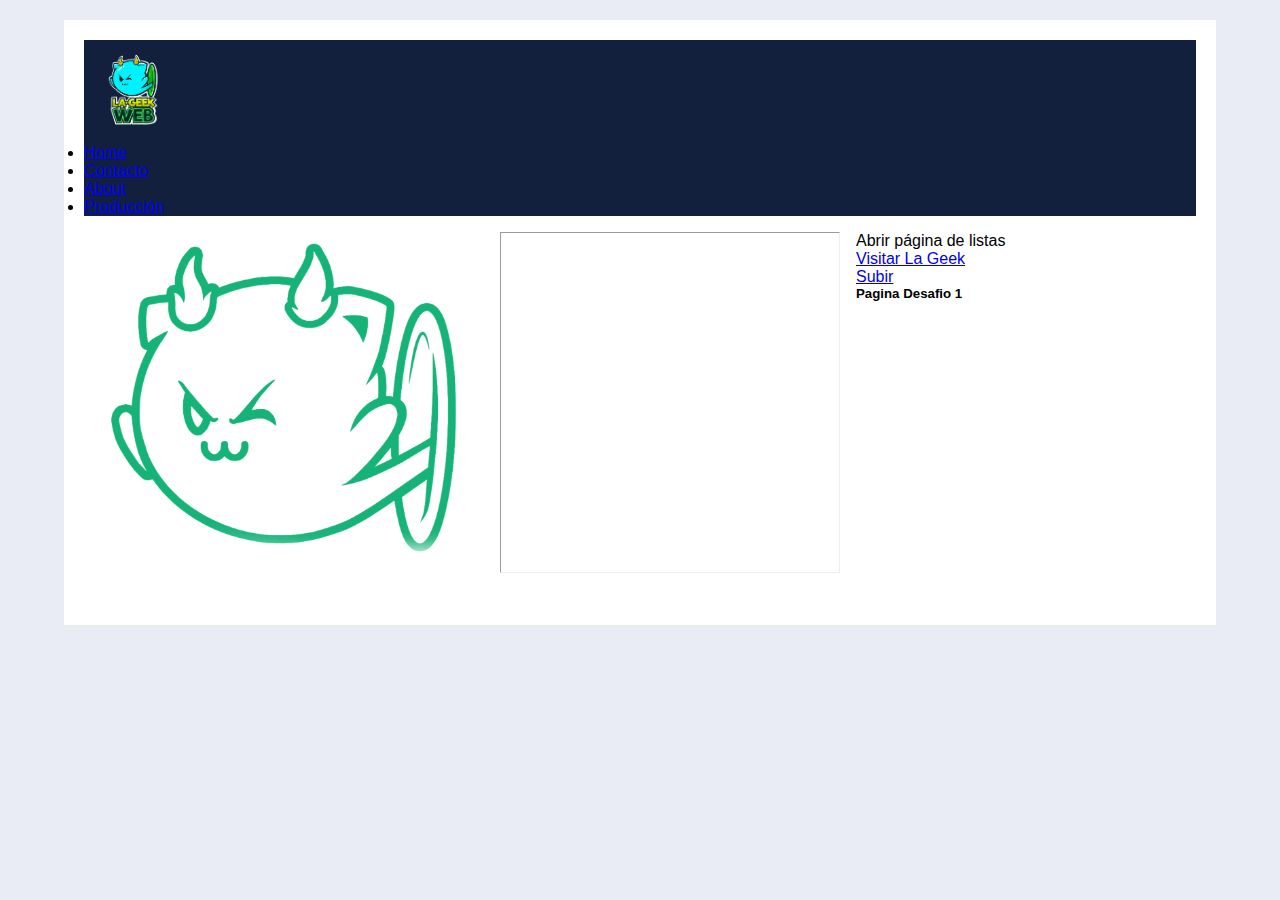
<file: torneos.html>
<!DOCTYPE html>
<html lang="en">
<head>
    <meta charset="UTF-8">
    <meta http-equiv="X-UA-Compatible" content="IE=edge">
    <meta name="viewport" content="width=device-width, initial-scale=1.0">
   <!-- ETIQUETAS SEO -->
   <meta name="description" content="Sitio de la geek, proudcción de torneos presencial y  online">
   <meta name="keyword" content="Geek, torneos online, competencia, narraccion, caster profesional, host">
	
	<!-- CSS BOOTSTRAP -->
	<link href="https://cdn.jsdelivr.net/npm/bootstrap@5.1.3/dist/css/bootstrap.min.css" rel="stylesheet" integrity="sha384-1BmE4kWBq78iYhFldvKuhfTAU6auU8tT94WrHftjDbrCEXSU1oBoqyl2QvZ6jIW3" crossorigin="anonymous">
	

<!-- CSS ANIMACIONES -->
	<link rel="stylesheet" href="https://cdnjs.cloudflare.com/ajax/libs/animate.css/4.1.1/animate.min.css">
    

	<!-- CSS NUESTRO -->
	<link rel="stylesheet" href="css/estilos.css">
    <title>Home</title>
</head>
<body>
	<div class="contenedor">
  
		<header class="header ani caja6 wow animate__animated animate__backInDown">
          
			<main>
				<section>
					
					<ul class="nav justify-content-center">
						<a class="navbar-brand" href="#">
							<img src="./imagenes/Logo_LGW.png" alt="" width="100px" height="100px">
						  </a>
						<li class="navbar-brand">
							<a class="nav-link active" href="index.html">Home</a>
						</li>
						<li class="navbar-brand">
							<a class="nav-link active" href="Contacto.html">Contacto</a>
						</li>
						<li class="navbar-brand">
							<a class="nav-link active" href="About.html">About</a>
						</li>
						<li class="navbar-brand">
							<a class="nav-link active" href="Produccion.html">Producción</a>
						</li>
					</ul>
				 
				</section>
				
			</main>
		</header>
<main>
    <section >
        <img src="./imagenes/logo_geek_bordeado.png" alt="logo_geek_2" width="400px" >
    </section>
</main>

    <hr>
    <footer>
        <a >Abrir página de listas</a><br>
        <a href="https://www.instagram.com/lageekweb/">Visitar La Geek</a><br>
        <a href="#Arriba">Subir</a>
        <h5>Pagina Desafio 1</h5>
    </footer>
</body>
</html>
</file>
<file: css/estilos.css>
.header {
  grid-area: header;
  background: #12203E; }

* {
  margin: 0;
  padding: 0;
  box-sizing: border-box; }

body {
  background: #E9ECF4;
  color: #000;
  font-family: arial, sans-serif; }

h1 {
  font-size: 2.5rem; }

h2 {
  font-size: 1.6rem; }

.contenedor {
  background: #fff;
  padding: 20px;
  margin: 20px auto;
  width: 90%;
  display: grid;
  gap: 1rem;
  grid-template-columns: repeat(3, 1fr);
  grid-template-rows: repeat(4, auto);
  grid-template-areas: "header header header" "contenido contenido sidebar" "caja1 caja2 sidebar" "footer footer footer"; }

.contenido {
  padding: 20px;
  border-radius: 4px;
  line-height: 1.5;
  grid-area: contenido; }

.sidebar {
  padding: 20px;
  border-radius: 4px;
  background: white;
  text-align: center;
  grid-area: sidebar; }

.caja1, .caja2 {
  padding: 20px;
  border-radius: 4px;
  background: #531068;
  color: #fff;
  height: 100px;
  text-align: center; }

.caja1 {
  grid-area: caja1; }

.caja2 {
  grid-area: caja2; }

.estiloLista li {
  display: inline;
  /* esto cambia el valor por defecto de bloque a en linea */
  padding: 10px;
  margin: 5px; }

.footer {
  background: #12203E;
  color: #fff;
  padding: 20px;
  border-radius: 4px; }

.footer {
  height: 100px;
  grid-area: footer; }

.aparecer {
  margin: 0px;
  animation-duration: 8s;
  animation-name: aparecer;
  animation-iteration-count: infinite; }

@keyframes aparecer {
  0% {
    opacity: 0; }
  50% {
    opacity: 1; }
  100% {
    opacity: 0; } }
</file>
